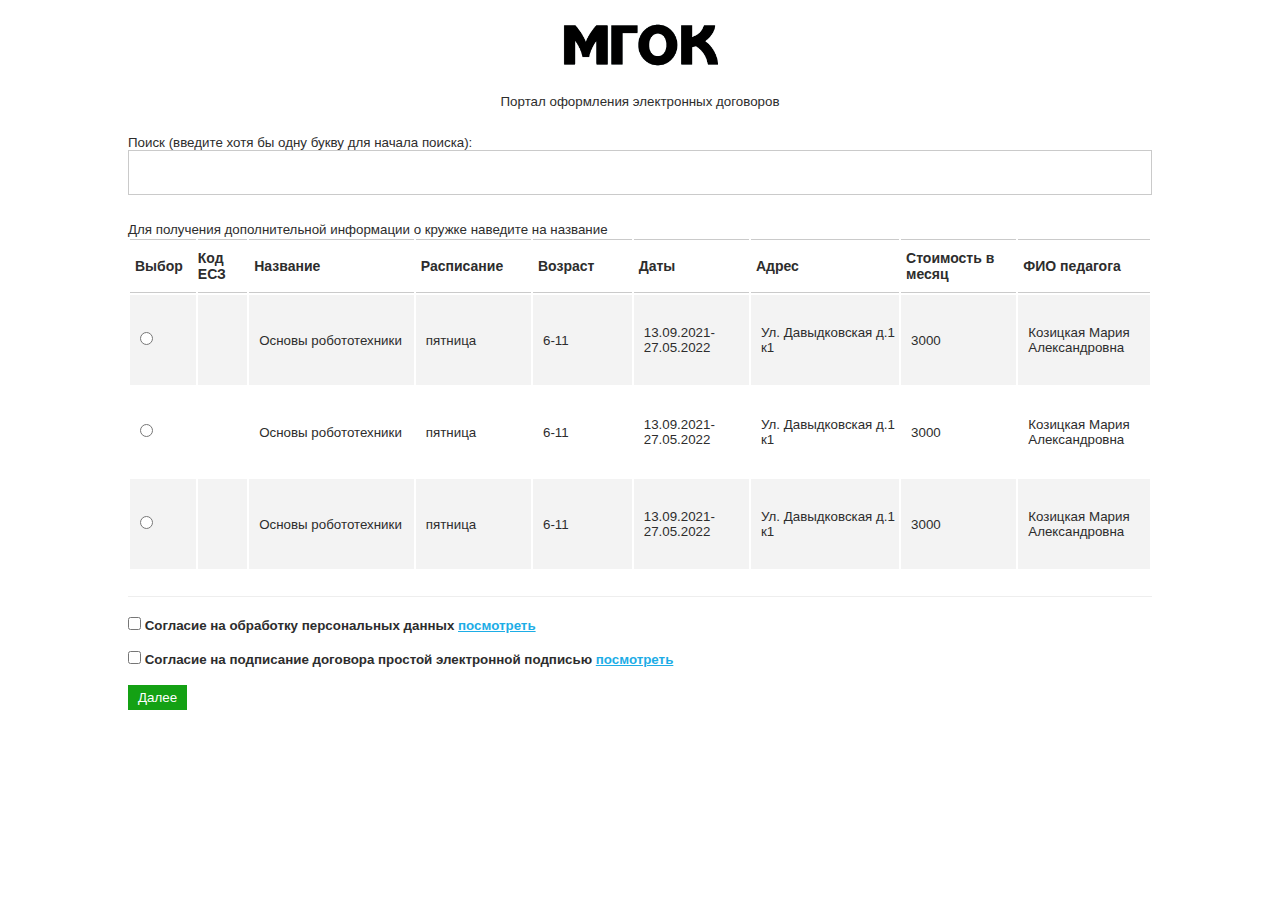
<file: data.html>
<!DOCTYPE html>
<html>
  <head>
    <meta charset="utf-8" />
    <meta http-equiv="X-UA-Compatible" content="IE=edge" />
    <title>МГОК</title>
    <meta name="viewport" content="width=device-width, initial-scale=1" />
    <link rel="stylesheet" href="assets/styles/style.css" />
  </head>
  <body>
    <header id="header">
      <img src="assets/icons/mgok-logo.png" />
    </header>

    <main>
     
      <form method="POST" data-current-step="1" enctype="multipart/form-data">
        

        <div class = "step" id="step1" data-step="1">
          <div class="logo-with-description">
            <img src="assets/icons/mgok-logo.png" />
            <p style="font-size: 10pt">
              Портал оформления электронных договоров
            </p>
          </div>
          <div class="second-page">
          <p style="font-size: 10pt" class="rfield">
            Поиск (введите хотя бы одну букву для начала поиска):
          </p>
          <input type="text" class="search-field" />
          <p style="font-size: 10pt">
            Для получения дополнительной информации о кружке наведите на
            название
          </p>
          <div class="scroll-table">
            <table>
              <tr>
                <th style="width: 40px; padding: 10px 5px">Выбор</th>
                <th style="width: 30px">Код ЕСЗ</th>
                <th style="width: 100px; padding: 10px 5px">Название</th>
                <th style="width: 70px; padding: 10px 5px">Расписание</th>
                <th style="width: 60px; padding: 10px 5px">Возраст</th>
                <th style="width: 70px; padding: 10px 5px">Даты</th>
                <th style="width: 90px; padding: 10px 5px">Адрес</th>
                <th style="width: 70px; padding: 10px 5px">Стоимость в месяц</th>
                <th style="width: 80px; padding: 10px 5px">ФИО педагога</th>
              </tr>

              <tr>
                <td><input type="radio" name="choice" class="sectionSelector"    /></td>
                <td></td>
                <td class="tdDescription">Основы робототехники<div class="fullDescription" >
                <b>Основы робототехники</b> 
                <br>" Робототехника " 
                </div></td>
                <td>пятница</td>
                <td>6-11</td>
                <td>13.09.2021-27.05.2022</td>
                <td>Ул. Давыдковская д.1 к1</td>
                <td>3000</td>
                <td>Козицкая Мария Александровна</td>
              </tr>
              <tr>
                <td><input type="radio" name="choice" class="sectionSelector"   /></td>
                <td></td>
                <td class="tdDescription">Основы робототехники<div class="fullDescription" >
                <b>Основы робототехники</b> 
                <br>" Робототехника " 
                </div></td>
                <td>пятница</td>
                <td>6-11</td>
                <td>13.09.2021-27.05.2022</td>
                <td>Ул. Давыдковская д.1 к1</td>
                <td>3000</td>
                <td>Козицкая Мария Александровна</td>
              </tr>
              <tr>
                <td><input type="radio" name="choice" class="sectionSelector"   /></td>
                <td></td>
                <td class="tdDescription">Основы робототехники<div class="fullDescription" >
                <b>Основы робототехники</b> 
                <br>" Робототехника " 
                </div></td>
                <td>пятница</td>
                <td>6-11</td>
                <td>13.09.2021-27.05.2022</td>
                <td>Ул. Давыдковская д.1 к1</td>
                <td>3000</td>
                <td>Козицкая Мария Александровна</td>
              </tr>
              <tr>
                <td><input type="radio" name="choice" class="sectionSelector"   /></td>
                <td></td>
                <td class="tdDescription">Основы робототехники<div class="fullDescription" >
                <b>Основы робототехники</b> 
                <br>" Робототехника " 
                </div></td>
                <td>пятница</td>
                <td>6-11</td>
                <td>13.09.2021-27.05.2022</td>
                <td>Ул. Давыдковская д.1 к1</td>
                <td>3000</td>
                <td>Козицкая Мария Александровна</td>
              </tr>
              <tr>
                <td><input type="radio" name="choice" class="sectionSelector"   /></td>
                <td></td>
                <td class="tdDescription">Основы робототехники<div class="fullDescription" >
                <b>Основы робототехники</b> 
                <br>" Робототехника " 
                </div></td>
                <td>пятница</td>
                <td>6-11</td>
                <td>13.09.2021-27.05.2022</td>
                <td>Ул. Давыдковская д.1 к1</td>
                <td>3000</td>
                <td>Козицкая Мария Александровна</td>
              </tr>
              <tr>
                <td><input type="radio" name="choice" class="sectionSelector"   /></td>
                <td></td>
                <td class="tdDescription">Основы робототехники<div class="fullDescription" >
                <b>Основы робототехники</b> 
                <br>" Робототехника " 
                </div></td>
                <td>пятница</td>
                <td>6-11</td>
                <td>13.09.2021-27.05.2022</td>
                <td>Ул. Давыдковская д.1 к1</td>
                <td>3000</td>
                <td>Козицкая Мария Александровна</td>
              </tr>
              <tr>
                <td><input type="radio" name="choice" class="sectionSelector"   /></td>
                <td></td>
                <td class="tdDescription">Основы робототехники<div class="fullDescription" >
                <b>Основы робототехники</b> 
                <br>" Робототехника " 
                </div></td>
                <td>пятница</td>
                <td>6-11</td>
                <td>13.09.2021-27.05.2022</td>
                <td>Ул. Давыдковская д.1 к1</td>
                <td>3000</td>
                <td>Козицкая Мария Александровна</td>
              </tr>
              <tr>
                <td><input type="radio" name="choice" class="sectionSelector"   /></td>
                <td></td>
                <td class="tdDescription">Основы робототехники<div class="fullDescription" >
                <b>Основы робототехники</b> 
                <br>" Робототехника " 
                </div></td>
                <td>пятница</td>
                <td>6-11</td>
                <td>13.09.2021-27.05.2022</td>
                <td>Ул. Давыдковская д.1 к1</td>
                <td>3000</td>
                <td>Козицкая Мария Александровна</td>
              </tr>
              <tr>
                <td><input type="radio" name="choice" class="sectionSelector"   /></td>
                <td></td>
                <td class="tdDescription">Основы робототехники<div class="fullDescription" >
                <b>Основы робототехники</b> 
                <br>" Робототехника " 
                </div></td>
                <td>пятница</td>
                <td>6-11</td>
                <td>13.09.2021-27.05.2022</td>
                <td>Ул. Давыдковская д.1 к1</td>
                <td>3000</td>
                <td>Козицкая Мария Александровна</td>
              </tr>
              <tr>
                <td><input type="radio" name="choice" class="sectionSelector"   /></td>
                <td></td>
                <td class="tdDescription">Основы робототехники<div class="fullDescription" >
                <b>Основы робототехники</b> 
                <br>" Робототехника " 
                </div></td>
                <td>пятница</td>
                <td>6-11</td>
                <td>13.09.2021-27.05.2022</td>
                <td>Ул. Давыдковская д.1 к1</td>
                <td>3000</td>
                <td>Козицкая Мария Александровна</td>
              </tr>
              <tr>
                <td><input type="radio" name="choice" class="sectionSelector"   /></td>
                <td></td>
                <td class="tdDescription">Основы робототехники<div class="fullDescription" >
                <b>Основы робототехники</b> 
                <br>" Робототехника " 
                </div></td>
                <td>пятница</td>
                <td>6-11</td>
                <td>13.09.2021-27.05.2022</td>
                <td>Ул. Давыдковская д.1 к1</td>
                <td>3000</td>
                <td>Козицкая Мария Александровна</td>
              </tr>
              <tr>
                <td><input type="radio" name="choice" class="sectionSelector"   /></td>
                <td></td>
                <td class="tdDescription">Основы робототехники<div class="fullDescription" >
                <b>Основы робототехники</b> 
                <br>" Робототехника " 
                </div></td>
                <td>пятница</td>
                <td>6-11</td>
                <td>13.09.2021-27.05.2022</td>
                <td>Ул. Давыдковская д.1 к1</td>
                <td>3000</td>
                <td>Козицкая Мария Александровна</td>
              </tr>
            </table>
          </div>
          <!-- <p style="font-size: 10pt">Выберите дату начала занятий:</p>
          <input
            type="date"
            class="calendar"
            style="margin-bottom: 2vh"
            name="start-date"
             
          /> -->
          <p class="agreement">
            <input type="checkbox" id="personalDataAgree" name="personal-data-agreement"   />
            Согласие на обработку персональных данных
            <a href="">посмотреть</a>
          </p>
          <p class="agreement">
            <input type="checkbox" id="signatureSimpleAgree" name="el-podpis-agreement"   />
            Согласие на подписание договора простой электронной подписью
            <a href="">посмотреть</a>
          </p>
          <button id="next1" class="next">Далее</button>
          </div>
        </div>
        <div class = "step" id="step2" data-step="2">
          <div class="logo-with-description">
            <img src="assets/icons/mgok-logo.png" />
            <p style="font-size: 10pt">
              Портал оформления электронных договоров
            </p>
          </div>
          <div
            style="
              display: flex;
              width: 80vw;
              justify-content: center;
              margin: 0 auto;
            "
          >
            <div class="owner-info" style="width: 50%">
              <p class="owner">Данные заказчика</p>
              <p class="field">Фамилия</p>
              <input type="text" class="text-field"  />
              <p class="field">Имя</p>
              <input type="text" class="text-field"  />
              <p class="field">Отчество</p>
              <input type="text" class="text-field"  />
              <p class="field">
                <input type="checkbox" name="agreement-on-myself" id="contractForMe"/> Заключаю
                договор на себя
              </p>
              <p class="field" style="color: red">
                (если Обучающийся и Заказчик - одно Лицо)
              </p>
              <p class="field">Статус</p>
              <select class="text-field">
                <option value="Мать">Мать</option>
                <option value="Отец">Отец</option>
                <option value="Приёмный родитель">Приёмный родитель</option>
                <option value="Опекун">Опекун</option>
              </select>
              <p class="field">Серия паспорта</p>
              <input type="text" class="text-field"  />
              <p class="field">Номер паспорта</p>
              <input type="text" class="text-field"  />
              <p class="field">Дата выдачи</p>
              <input type="text" class="text-field"  />
              <p class="field">Кем выдан</p>
              <input type="text" class="text-field"  />
              <p class="field">Адрес регистрации</p>
              <input type="text" class="text-field" id="address"  />
              <p class="field">E-mail</p>
              <input type="text" class="text-field" id="email"  />

              <p class="field mask-phone form-control">Телефон</p>
              <input
                type="tel"
                class="text-field"
                placeholder="+7 999 999-99-99"
                name="owner-phone"
                
              />
            </div>

            <div class="owner-info" style="width: 50%">
              <p class="owner">Данные обучающегося</p>
              <p class="field">Фамилия</p>
              <input type="text" class="text-field"  />
              <p class="field">Имя</p>
              <input type="text" class="text-field"  />
              <p class="field">Отчество</p>
              <input type="text" class="text-field"  />
              <p class="field">Тип документа</p>
              <select class="text-field">
                <option value="Паспорт">Паспорт</option>
                <option value="Свидетельство о рождении">
                  Свидетельство о рождении
                </option>
              </select>
              <p class="field">Серия документа</p>
              <input type="text" class="text-field"  />
              <p class="field">Номер документа</p>
              <input type="text" class="text-field"  />
              <p class="field">Дата выдачи</p>
              <input type="text" class="text-field"  />
              <p class="field">Кем выдан</p>
              <input type="text" class="text-field"  />
              <p class="field">Дата рождения</p>
              <input type="text" class="text-field"  />
              <p class="field">СНИЛС</p>
              <input type="text" class="text-field" id="snils"  />
              <p class="field">
                <input type="checkbox" id="equalAddress"/> Копировать адрес Заказчика
              </p>
              <p class="field">Адрес регистрации</p>
              <input type="text" class="text-field" id="studentAddress"  />
              <p class="field mask-phone form-control">Телефон</p>
              <input
                type="tel"
                class="text-field"
                placeholder="7 999 999-99-99"
                
              />
            </div>
          </div>
          <div style="margin-left: 9.2vw">
            <button id="back2">Назад</button>
            <button id="next2" class="next">Далее</button>
          </div>
        </div>
        <div class = "step" id="step3" data-step="3">
          <div class="logo-with-description">
            <img src="assets/icons/mgok-logo.png" />
            <p style="font-size: 10pt">
              Портал оформления электронных договоров
            </p>
          </div>
          <p class="benefits-header">Льгота</p>
          <p class="field">Выберите тип льготы</p>
          <select>
            <option value="отсутствуют">отсутствуют</option>
            <option
              value="дети сотрудников школы, являющихся членами профсоюза -50%"
            >
              дети сотрудников школы, являющихся членами профсоюза -50%
            </option>
            <option value="дети с инвалидностью -70%">
              дети с инвалидностью -70%
            </option>
            <option value="дети, оставшиеся без попечения родителей -50%">
              дети, оставшиеся без попечения родителей -50%
            </option>
            <option value="дети-родственники ветеранов ВОВ -20">
              дети-родственники ветеранов ВОВ -20%
            </option>
          </select>
          <p class="field">Загрузите подтверждающий документ (pdf, png, jpg)</p>
          <p style="color: red" class="field">
            Допускается вложение одного файла размером не более 1МБ
          </p>
          <input type="file" style="margin-bottom: 3vh; width: 100%" />
          <p class="field">
            Льготы по оплате за платные образовательные услуги (кружки и секции)
            предоставляются на основании пункта 4.7 заключаемого Договора после
            проверки действительности подтверждающих документов.
          </p>
          <p class="field">
            Обратите внимание, что в Договоре будет указана ПОЛНАЯ стоимость
            услуги. Она будет скорректирована после проверки школой
          </p>
          <div>
            <!-- <a href="data-insert.html" class="back">Назад</a>
            <a href="data-check.html" class="submit">Далее</a> -->
            <button id="back3">Назад</button>
            <button id="next3" class="next">Далее</button>
          </div>
        </div>
        <div class = "step" id="step4" data-step="4">
          <div class="logo-with-description">
            <img src="assets/icons/mgok-logo.png" />
            <p style="font-size: 10pt">
              Портал оформления электронных договоров
            </p>
          </div>
          <p class="check">Проверьте данные</p>
          <a href="" class="download-example-button"
            >Скачать черновик договора</a
          >
          <p class="field" style="margin-top: 3vh">
            Внимательно ознакомьтесь с текстом проекта договора.
          </p>
          <p class="field">
            Вы можете вернуться на предыдущий шаг и исправить данные
          </p>
          <p class="field">Если всё верно, переходите к подписанию договора</p>
          <div>
            <!-- <a href="benefits.html" class="back">Назад</a>
            <a href="sms-proof.php" class="submit">Далее</a> -->
            <button id="back4">Назад</button>
            <button id="next4" class="next">Далее</button>
          </div>
        </div>
        <div class = "step" id="step5" data-step="5">
          <div class="logo-with-description">
            <img src="assets/icons/mgok-logo.png" />
            <p style="font-size: 10pt">
              Портал оформления электронных договоров
            </p>
          </div>
          <p class="contract-title">Подпишите контракт</p>
          <p class="field">
            SMS-код №1 (отправлен на телефон Заказчика +7(915)705-4485)
          </p>
          <input type="text" class="check-field" name="sms-field" />

          <p class="field">
            При нажатии кнопки, Вы подписываете договор об оказании платных
            образовательных услуг
          </p>
          <div>
            <!-- <a href="data-check.html" class="back" style="width: 100%; height: 100%;">Назад</a> -->
            <button id="back5">Назад</button>
            <button id="next5" class="next">Далее</button>
          </div>
        </div>
        <div class = "step" id="step6" data-step="6">
          <div class="logo-with-description">
            <img src="assets/icons/mgok-logo.png" />
            <p style="font-size: 10pt">
              Портал оформления электронных договоров
            </p>
          </div>
          <p class="complete">Договор подписан.</p>
          <a href="" class="download-contract">Скачать договор</a>
          <p class="field">
            Вы можете скачать его. Также он отправлен на электронную почту
            aa@mail.com, которую Вы указали
          </p>
          <p class="field">
            Спасибо за использование дистанционных сервисов нашеё школы!
          </p>
        </div>
      </form>
    </main>
    <footer id="footer" class="footer">
      <p>
        При возникновении вопросов обращайтесь к ответственному за
        доп.образование:
      </p>
      <p><b>Носов Александр Иванович</b> по телефону 89990032426</p>
    </footer>
    <script src="http://ajax.googleapis.com/ajax/libs/jquery/1.9.1/jquery.min.js"></script>
    <script src="assets/scripts/script.js"></script>
  </body>
</html>
</file>
<file: assets/styles/style.css>
* {
    margin: 0;
    padding: 0;
    border: none;
    outline: none;
    font-family: sans-serif;
    box-sizing: border-box;
    color: #2d2d2d;
  }
  *:focus, *:active {
    border: none;
    outline: none;
  }

  html, body{
    overflow-x: hidden;
    position: relative;
  }
  body{
    display: flex;
    flex-direction: column;
    min-height: 100vh;
    overflow-x: hidden;
  }
main{
  flex: 1 1 auto;
}

#step2,#step3,#step4,#step5,#step6{
  display: none;
}

.next{
  text-decoration: none;
  color: white;
  background-color: rgb(20, 161, 20);
  text-align: center;
  padding: 5px 10px;
  transition: 0.2s;
}
.next:hover{
  cursor: pointer;
  background-color: rgb(0, 220, 0);
}  
#back{
    font-size: 10pt;
    text-decoration: none;
    background-color: rgb(0, 108, 209);
    color: white;
    padding: 5px 10px;
    border-radius: 3px;
    transition: 0.2s;
  }
#back:hover{
    background-color: rgb(0, 132, 255);
  }

  header{
    height: 6vh;
    width: 100vw;
    box-shadow: 0 3px 5px rgba(0,0,0,0.3);
    display: none;
  }
  header img{
    height: 100%;
    margin-left: 20vw;
  }

  .empty-field{
    border: 1px red;
  }

  .logo-with-description{
    width: 100vw;
    height: 15vh;
    text-align: center;
    
  }
  .logo-with-description img{
    height: 6vh;
    margin: 2vh auto;
  }
  .table{
    width: 80vw;
    display: flex;
    flex-direction: column;
    margin: 0 auto;
  }
  
  .search-field{
    width: 100%;
    padding: 1vh;
    border: 1px solid rgb(202, 202, 202);
    height: 5vh;
    font-size: 12pt;
    margin-bottom: 3vh; 
  }

  .fullDescription{
    display: none;
    padding: 10px;
    border: 1px solid black;
    background: white;
    color: black;
    border-radius: 10px;
    max-width: 50%;
    position: absolute;
    
 
  }


  .second-page{
    width: 80vw;
    margin: 0 auto;
  }
  .scroll-table{
  height: 40vh;
	overflow-x: auto;
	margin-top: 0px;
	margin-bottom: 20px;
	border-bottom: 1px solid #eee;
  }
  .scroll-table table {
    width:100%;
    table-layout: fixed;
    border: none;
  }
  .scroll-table th{
    font-weight: bold;
  	text-align: left;
  	border: none;
	  font-size: 14px;
    border-top: 1px solid rgb(202, 202, 202);
	  border-bottom: 1px solid rgb(202, 202, 202);
  }
  .scroll-table tr td{
    height: 10vh;
    font-size: 10pt;
    padding-left: 10px;
  }
  .scroll-table tr:nth-child(even){
    background: #f3f3f3;
  }
  .calendar{
    height: 3vh;
    border: 1px solid rgb(202, 202, 202);
  }
  .agreement{
    font-weight: bold; 
    font-size: 10pt;
    margin-bottom: 2vh;
  }
  .agreement a{
    color: rgb(29, 173, 230);
  }



  .footer{
    position: relative;
    border-top: 1px solid rgb(202, 202, 202);
    margin: 2vh 0;
    text-align: left;
    color: white;
    display: none;
  }
  .footer p{
    font-size: 10pt;
    margin-top: 5px;
    text-align: center;
  }

  .owner-info .field{
    font-size: 10pt;
    margin-bottom: 1vh;
  }
  .owner-info .text-field{
    border: 1px solid rgb(202, 202, 202);
    width: 95%;
    height: 4vh;
    padding: 0.5vh;
    margin-bottom: 3vh;
  }
  .owner{
    font-size: 15pt;
    font-weight: bold;
    margin-bottom: 2vh;
  }
  .benefits{
    width: 80vw;
    margin: 0 auto;
  }
  .benefits-header{
    font-size: 16pt;
    font-weight: bold;
    margin-bottom: 3vh;
  }
  .benefits .field{
    margin-bottom: 2vh;
    font-size: 10pt;
  }
  
  .benefits select{
    border: 1px solid rgb(202, 202, 202);
    width: 100%;
    height: 5vh;
    padding: 0.5vh;
    margin-bottom: 3vh;
  }
  .data-check{
    width: 80vw;
    margin: 0 auto;
  }
  .check{
    font-size: 16pt;
    font-weight: bold;
    margin-bottom: 3vh;
  }
  .download-example-button{
    text-decoration: none;
    color: white;
    background-color: rgb(253, 163, 29);
    padding: 1vh 1vw;
    border-radius: 5px;
    transition: 0.2s;
  }
  .download-example-button:hover{
    background-color: rgb(255, 184, 78);;
  }
  .data-check .field{
    font-size: 10pt;
    margin-bottom: 1vh;
  }
  .contract{
    width: 80vw;
    margin: 0 auto;
  }
  .contract-title{
    font-size: 16pt;
    font-weight: bold;
    margin-bottom: 3vh;
  }
  .contract .field{
    font-size: 10pt;
    margin-bottom: 3vh;
  }
  .check-field{
    width: 100%;
    border: 1px solid rgb(202, 202, 202);
    height: 5vh;
    padding: 0.5vh;
    margin-bottom: 3vh;
    }
    .final{
      width: 80vw;
      margin: 0 auto;
    }
    .final .field{
      font-size: 10pt;
      margin-top: 3vh;
    }
    .download-contract{
      text-decoration: none;
      color: white;
      background-color: rgb(253, 163, 29);
      padding: 1vh 1vw;
      border-radius: 3px;
      transition: 0.2s;
    }
    .download-contract:hover{
      background-color: rgb(255, 184, 78);
    }

    .complete{
      font-size: 16pt;
      font-weight: bold;
      margin-bottom: 5vh;
    }
</file>
